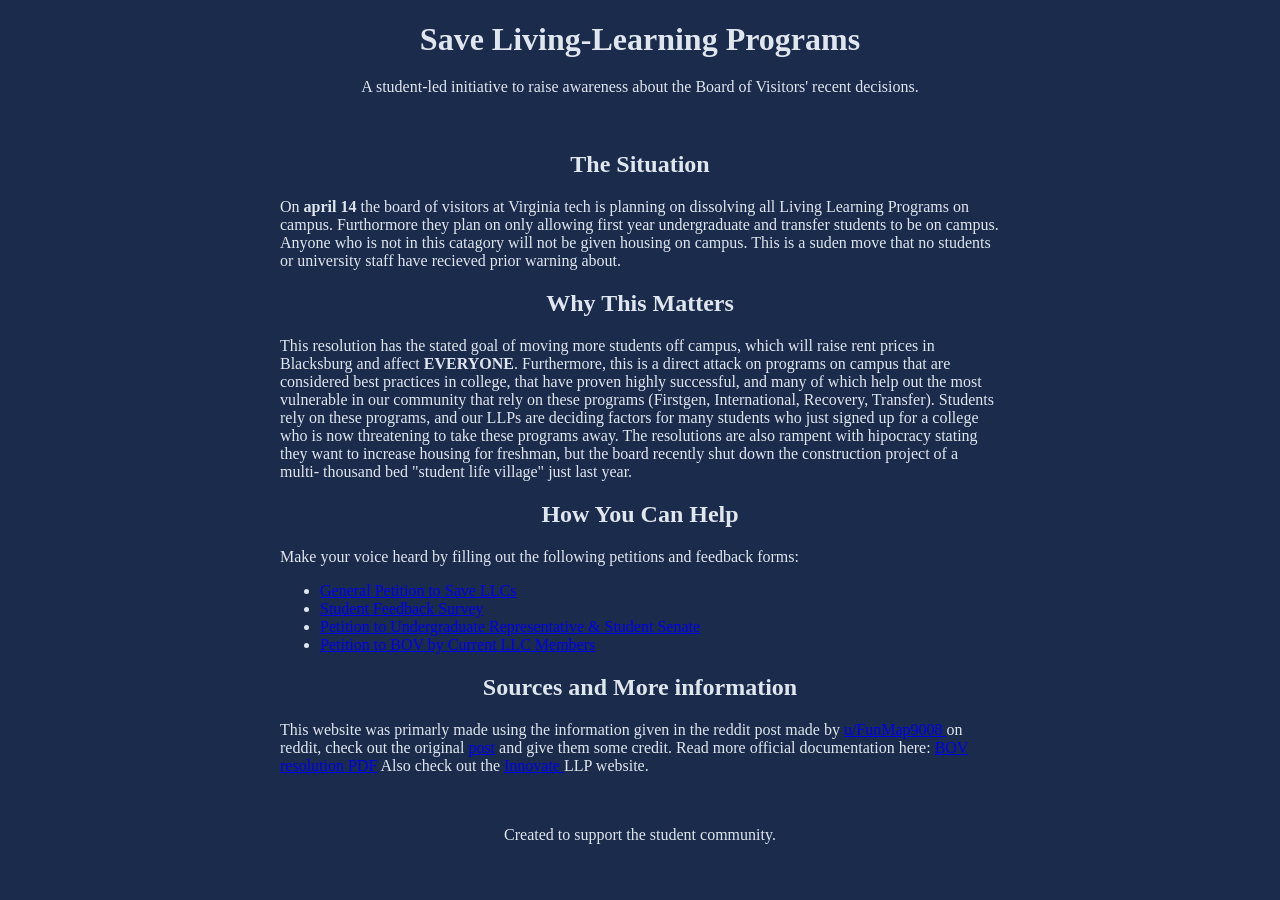
<file: index.html>
<!DOCTYPE html>
<html lang="en">
<head>
    <meta charset="UTF-8">
    <meta name="viewport" content="width=device-width, initial-scale=1.0">
    <title>Save Living Learning Programs</title>
    <link rel="stylesheet" href="style.css">
</head>
<body>

    <header>
        <h1>Save Living-Learning Programs</h1>
        <section id="subheading">
        <p>A student-led initiative to raise awareness about the Board of Visitors' recent decisions.</p>
        </section>
    </header>

    <main>
        <section id="information">
            <h2>The Situation</h2>
            <p>On <b>april 14</b> the board of visitors at Virginia tech is planning on dissolving all Living Learning Programs on campus.
                Furthormore they plan on only allowing first year undergraduate and transfer students to be on campus.
                Anyone who is not in this catagory will not be given housing on campus. This is a suden move that no students
                or university staff have recieved prior warning about.
            </p>

            <h2>Why This Matters</h2>
            <p>
                This resolution has the stated goal of moving more students off campus, which will raise rent prices in Blacksburg and affect <b>EVERYONE</b>.
                Furthermore, this is a direct attack on programs on campus that are considered best practices in college, that have proven highly successful, 
                and many of which help out the most vulnerable in our community that rely on these programs (Firstgen, International, Recovery, Transfer). 
                Students rely on these programs, and our LLPs are deciding factors for many students who just signed up for a college who is now threatening to take these programs away.
                The resolutions are also rampent with hipocracy stating they want to increase housing for freshman, but the board recently shut down the construction project of a multi-
                thousand bed "student life village" just last year. 
            </p>
        </section>

        <section id="take-action">
            <h2>How You Can Help</h2>
            <p>Make your voice heard by filling out the following petitions and feedback forms:</p>
            
            <ul>
                <li><a href="https://forms.office.com/Pages/ResponsePage.aspx?id=hGiVYK0Q-kCGPU8yweOjestDcAi7S8lHuIxDkwt9NKlUMEU1TlVLQlBKTVRQNTIzMVhCWUNURlRXSC4u&sid=aeab5cff-35a9-4f4a-9426-eccc1fadf148" target="_blank">General Petition to Save LLCs</a></li>
                <li><a href="https://virginiatech.questionpro.com/a/TakeSurvey?tt=n2j8tD93i8YECHrPeIW9eQ%3D%3D" target="_blank">Student Feedback Survey</a></li>
                <li><a href="https://docs.google.com/forms/d/e/1FAIpQLSdqZ7wfCWc5-OSyGWjepF1WPq_8pifsAb4_iRv3-auK8kaYng/viewform" target="_blank">Petition to Undergraduate Representative & Student Senate</a></li>
                <li><a href="https://forms.cloud.microsoft/r/myzBEBHNLw" target="_blank">Petition to BOV by Current LLC Members</a></li>
            </ul>
        </section>

        <section id="Sources">
            <h2>Sources and More information</h2>
            <p>This website was primarly made using the information
                given in the reddit post made by <link><a href="https://www.reddit.com/user/Fun_Map9008/" target="_blank">u/FunMap9008 </a></link>on reddit, check out the original <link><a href="https://www.reddit.com/r/VirginiaTech/comments/1sfw0tw/comment/of13zk1/?context=1" target="_blank">post</a></link> 
                and give them some credit. Read more official documentation here: <link><a href="BOV_Resolution_LLPs.pdf" target="_blank">BOV resolution PDF</a></link>
                Also check out the <link><a href="https://linktr.ee/pcobinnovate?utm_source=ig&utm_medium=social&utm_content=link_in_bio">Innovate </a></link> LLP website. 
            </p>
        </section>
    </main>

    <footer>
        <section id = foot>
        <p>Created to support the student community.</p>
        </section>    
    </footer>

</body>
</html>
</file>
<file: style.css>
/* Center all of your primary and secondary headers */
#subheading {
    text-align: center;
}
h1, h2 {
    /* Set the alignment property to center the text */
    text-align: center;
    
    /* Optional: Add a little margin at the bottom so the text below doesn't crowd the header */
    margin-bottom: 20px;
}

/* Control the spacing around your paragraphs and lists */
p, ul {
    /* Use left and right margins to pull the text away from the edges of the screen */
    margin-left: 5%;
    margin-right: 5%;
    
    /* Add bottom margin to create space between paragraphs */
    margin-bottom: 15px;
}

/* Alternative approach: Instead of adding side margins to every paragraph, 
   you can constrain the entire main content area and center it on the screen.
*/
main {
    /* Set a maximum width so the text doesn't stretch too far on wide screens */
    max-width: 800px;
    
    /* Use auto margins on the left and right to center the main block on the page */
    margin: 0 auto;
    
    /* Add padding to the inside edges so text never touches the screen border on mobile */
    padding: 20px;
}
#foot {
    text-align: center;
}
body {
    background-color: #1A2B4C;
    color: #E0E6ED;
}
</file>
